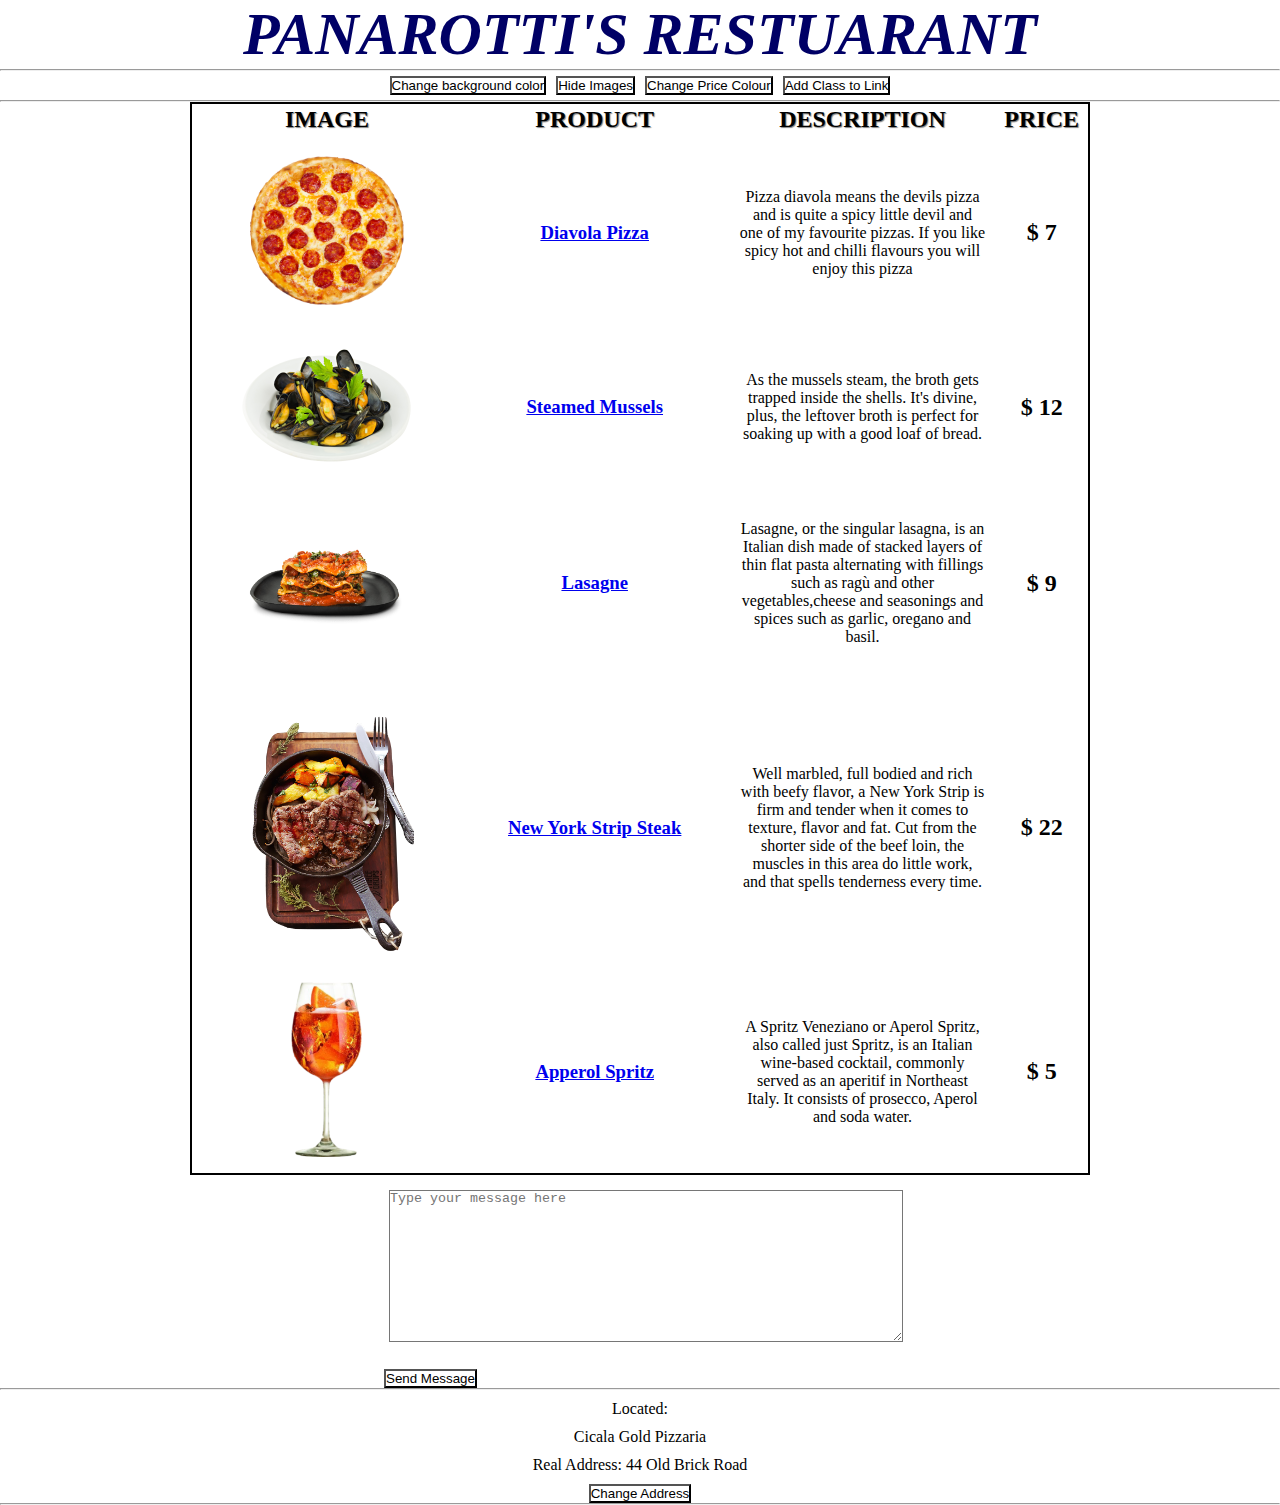
<file: M1D6/index.html>
<!DOCTYPE html>
<html lang="en">

<head>
  <meta charset="UTF-8" />
  <meta http-equiv="X-UA-Compatible" content="IE=edge" />
  <meta name="viewport" content="width=device-width, initial-scale=1.0" />
  <link rel="stylesheet" href="styles.css" />
  <link href="https://cdn.jsdelivr.net/npm/bootstrap@5.0.0-beta2/dist/css/bootstrap.min.css" rel="stylesheet"
    integrity="sha384-BmbxuPwQa2lc/FVzBcNJ7UAyJxM6wuqIj61tLrc4wSX0szH/Ev+nYRRuWlolflfl" crossorigin="anonymous" />

  <title>M1D6 - Strive</title>
</head>

<body>
  <h1 id="shop-name">Cicala Gold Trattoria</h1>
  <hr />
  <div class="buttons">
    <button class="btn btn-dark" id="bgbtn" onclick="changeBackground()">
      Change background color
    </button>
    <button class="btn btn-dark" id="hidebtn" onclick="toggleBtnClick()">
      Hide Images
    </button>
    <button class="btn btn-dark" id="pricebtn" onclick="changePriceColour()">
      Change Price Colour
    </button>
    <button class="btn btn-dark" id="classbtn" onclick="addClass()">
      Add Class to Link
    </button>
  </div>

  <hr />
  <table>
    <thead>
      <tr>
        <th>
          <h2>Image</h2>
        </th>
        <th>
          <h2>Product</h2>
        </th>
        <th>
          <h2>description</h2>
        </th>
        <th>
          <h2>Price</h2>
        </th>
      </tr>
    </thead>
    <tbody>
      <tr>
        <td>
          <img id="foodimg" class="food-image" src="img/pizza.png" alt="pizza" />
        </td>
        <td>
          <a href="shorturl.at/qrFP9">
            <h3>Diavola Pizza</h3>
          </a>
        </td>
        <td>
          <p>
            Pizza diavola means the devils pizza and is quite a spicy little
            devil and one of my favourite pizzas. If you like spicy hot and
            chilli flavours you will enjoy this pizza
          </p>
        </td>
        <td>
          <h2 class="price">$ 7</h2>
        </td>
      </tr>
      <tr>
        <td>
          <img id="foodimg" class="food-image food-hidden" src="img/cozze.png" alt="cozze" />
        </td>
        <td>
          <a href="shorturl.at/lHRU2">
            <h3>Steamed Mussels</h3>
          </a>
        </td>
        <td>
          <p>
            As the mussels steam, the broth gets trapped inside the shells.
            It's divine, plus, the leftover broth is perfect for soaking up
            with a good loaf of bread.
          </p>
        </td>
        <td>
          <h2 class="price">$ 12</h2>
        </td>
      </tr>
      <tr>
        <td>
          <img id="foodimg" class="food-image" src="img/pasta.png" alt="pasta" />
        </td>
        <td>
          <a href="shorturl.at/vCTU3">
            <h3>Lasagne</h3>
          </a>
        </td>
        <td>
          <p>
            Lasagne, or the singular lasagna, is an Italian dish made of
            stacked layers of thin flat pasta alternating with fillings such
            as ragù and other vegetables,cheese and seasonings and spices such
            as garlic, oregano and basil.
          </p>
        </td>
        <td>
          <h2 class="price">$ 9</h2>
        </td>
      </tr>
      <tr>
        <td>
          <img id="foodimg" class="food-image" src="img/steak.png" alt="steak" />
        </td>
        <td>
          <a href="shorturl.at/hAGKS">
            <h3>New York Strip Steak</h3>
          </a>
        </td>
        <td>
          <p>
            Well marbled, full bodied and rich with beefy flavor, a New York
            Strip is firm and tender when it comes to texture, flavor and fat.
            Cut from the shorter side of the beef loin, the muscles in this
            area do little work, and that spells tenderness every time.
          </p>
        </td>
        <td>
          <h2 class="price">$ 22</h2>
        </td>
      </tr>
      <tr>
        <td>
          <img id="foodimg" class="food-image" src="img/spritz.png" alt="spritz" />
        </td>
        <td>
          <a href="shorturl.at/fvGY6">
            <h3>Apperol Spritz</h3>
          </a>
        </td>
        <td>
          <p>
            A Spritz Veneziano or Aperol Spritz, also called just Spritz, is
            an Italian wine-based cocktail, commonly served as an aperitif in
            Northeast Italy. It consists of prosecco, Aperol and soda water.
          </p>
        </td>
        <td>
          <h2 class="price">$ 5</h2>
        </td>
      </tr>
    </tbody>
  </table>

  <div class="message-board">
    <form action="post">
      <textarea name="message" placeholder="Type your message here"></textarea>
      <br /><br />
      <button class="btn btn-dark" type="button">Send Message</button>
    </form>
  </div>
</body>
<footer>
  <hr />
  <div class="address">
    <p>Located:</p>
    <p id="shop-name">Cicala Gold Pizzaria</p>
    <p id="address">Real Address: 44 Old Brick Road</p>
    <button class="btn btn-dark" type="button" onclick="changeAddress()">
      Change Address
    </button>
  </div>
</footer>
<hr>
<!--
    <p>
        You have been assigned to the creation of a Smartphone Shop Website. The homepage you're about to write is 
        just a showcase of the products of the shop with some extra information. 
        No shopping cart / checkout features are required.
      </p>
    Complete exercises from 1 to 6 with just plain HTML

      <p>EX1.: Add an h1 tag with the name of your shop</p> ----------DONE
      <p>EX2.: Add a TABLE with the top 5 products of your shop</p> ----------DONE
      <p>EX3.: Insert for each product an image, a title, a description and a price</p> ----------DONE
          <p>EX4.: Add links to existing Amazon products for each item in the table</p> ----------DONE
      <p>EX5.: Add a footer with the address and the name of your shop</p> ----------DONE
      <p>
        EX6.: Add a message board where the user can type a message in it (no real
        posting/saving features required!) ----------DONE
      </p>
    
      <p>EXTRA (use JavaScript code here)</p>
    
      <p>EX7.: Write a function to change the h1 text</p> done ----------DONE
      <p>EX8.: Write a function to change the page background color</p> done ----------DONE
      <p>EX9.: Write a function to change the footer address with a fake one</p> done ----------DONE
      <p>EX10.: Write a function to add a CSS class to every Amazon link</p>  
      <p> ----------DONE
        EX11: Write a function to toggle a CSS class for all the images in the 
        table; that class should set the visibility of the image ----------DONE
      </p>
      <p>
        EX12: Write a function to color the price of each product in a different one
        every time it's invoked ----------DONE
      </p>
    -->
<script src="main.js"></script>

</html>
</file>
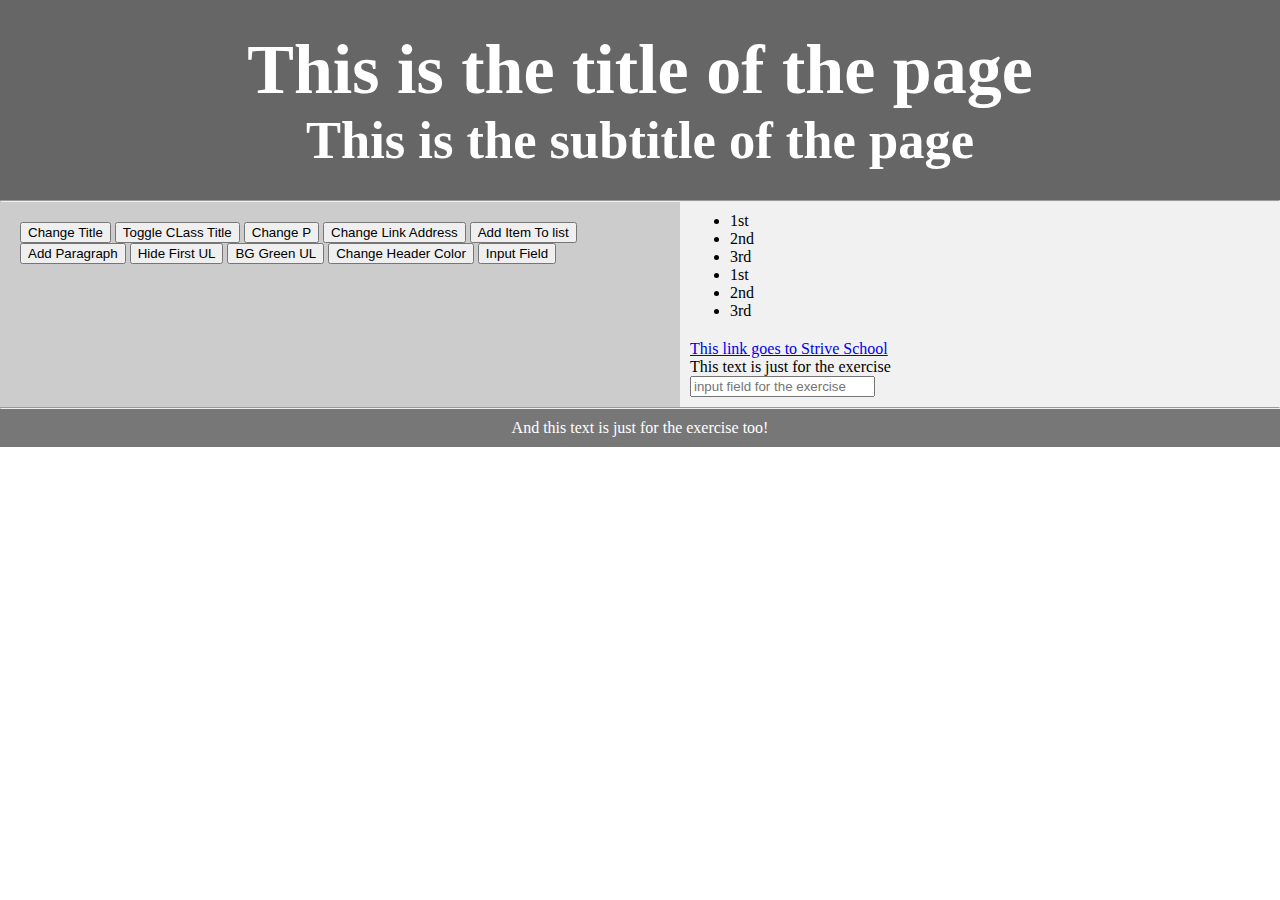
<file: M1D7/index.html>
<html>

<head>
  <link href="https://cdn.jsdelivr.net/npm/bootstrap@5.0.0-beta2/dist/css/bootstrap.min.css" rel="stylesheet"
    integrity="sha384-BmbxuPwQa2lc/FVzBcNJ7UAyJxM6wuqIj61tLrc4wSX0szH/Ev+nYRRuWlolflfl" crossorigin="anonymous" />
  <link rel="stylesheet" href="style.css">
</head>

<body>
  <header>
    <h1>This is the title of the page</h1>
    <h2>This is the subtitle of the page</h2>
  </header>
  <hr>
  <section>
    <nav class="col-2"><button class="btn btn-dark" onclick="changeTitle()">Change Title</button>
      <button class="btn btn-danger" onclick="addClassToTitle()">Toggle CLass Title</button>
      <button class="btn btn-success" onclick="changePcontent()">Change P</button>
      <button class="btn btn-primary" onclick="changeUrls()">Change Link Address</button>
      <button class="btn btn-secondary" onclick="addToTheSecond()">Add Item To list</button> <!-- not working-->
      <button class="btn btn-warning" onclick="addParagraph()">Add Paragraph</button>
      <button class="btn btn-dark" onclick="firstUlDisappear()">Hide First UL</button>
      <button class="btn btn-success" onclick="paintItGreen()">BG Green UL</button>
      <button class="btn btn-primary" onclick="makeItClickable()">Change Header Color</button>
      <button class="btn btn-secondary" onclick="inputField()">Input Field</button></nav>
    <main>
      <article>
        <ul id="firstList">
          <li>1st</li>
          <li>2nd</li>
          <li>3rd</li>
        </ul>

        <ul id="secondList">
          <li>1st</li>
          <li>2nd</li>
          <li>3rd</li>
        </ul>
      </article>
      <article><a href="strive.school">This link goes to Strive School</a>

        <div>
          <p>This text is just for the exercise</p>
        </div>

        <div>
          <input type="text" id="input-field" placeholder="input field for the exercise" />
        </div>
      </article>
  </section>
  </main>
  <hr>
  <footer onclick="changeFooterText()">
    <p>And this text is just for the exercise too!</p>
  </footer>
</body>
<script src="main.js"></script>

</html>
</file>
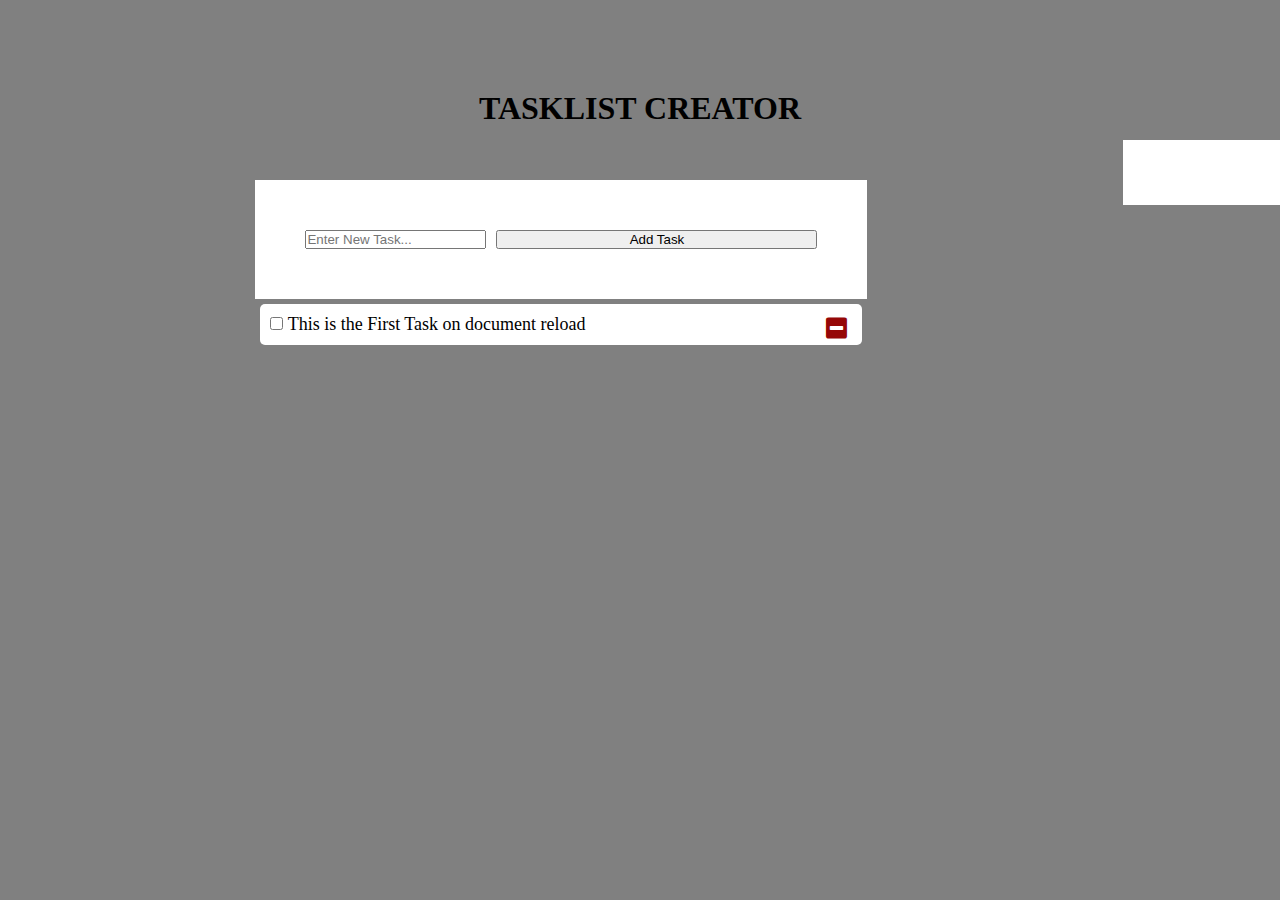
<file: M1D8/index.html>
<html lang="en">
  <head>
    <meta charset="utf-8" />
    <meta name="viewport" content="width=device-width, initial-scale=1.0" />

    <title>Task List Hedri</title>

    <meta name="viewport" content="width=device-width, initial-scale=1.0" />
    <link rel="stylesheet" href="style.css" />
    <link
      rel="stylesheet"
      href="https://cdnjs.cloudflare.com/ajax/libs/font-awesome/5.14.0/css/all.min.css"
    />
    <link
      href="https://cdn.jsdelivr.net/npm/bootstrap@5.0.0-beta2/dist/css/bootstrap.min.css"
      rel="stylesheet"
      integrity="sha384-BmbxuPwQa2lc/FVzBcNJ7UAyJxM6wuqIj61tLrc4wSX0szH/Ev+nYRRuWlolflfl"
      crossorigin="anonymous"
    />
  </head>

  <body>
    <div class="header">
      <h1>TaskList Creator</h1>
    
    <div class="taskList">
      <div class="content">
        <form class="add">
          <input
            type="text"
            class="form-control input-bar"
            name="add"
            placeholder="Enter New Task..."
          />
          <input
            type="button"
            value="Add Task"
            class="btn btn-warning add-task"
          />
        </form>
        <ul class="tasks align">
          <li>
            <input type="checkbox" id="task_1" />
            <label for="task_1">
              <span class="check"></span>
              This is the First Task on document reload
            </label>
            <i
              class="fas fa-minus-square delete fa-lg"
              style="color: rgb(149, 7, 7)"
            ></i>
          </li>
        </ul>
      </div>
    </div>
  </body>
  <footer>
    <div>Task List Created by:</div>
  </footer>
  <script src="main.js"></script>
</html>
</file>
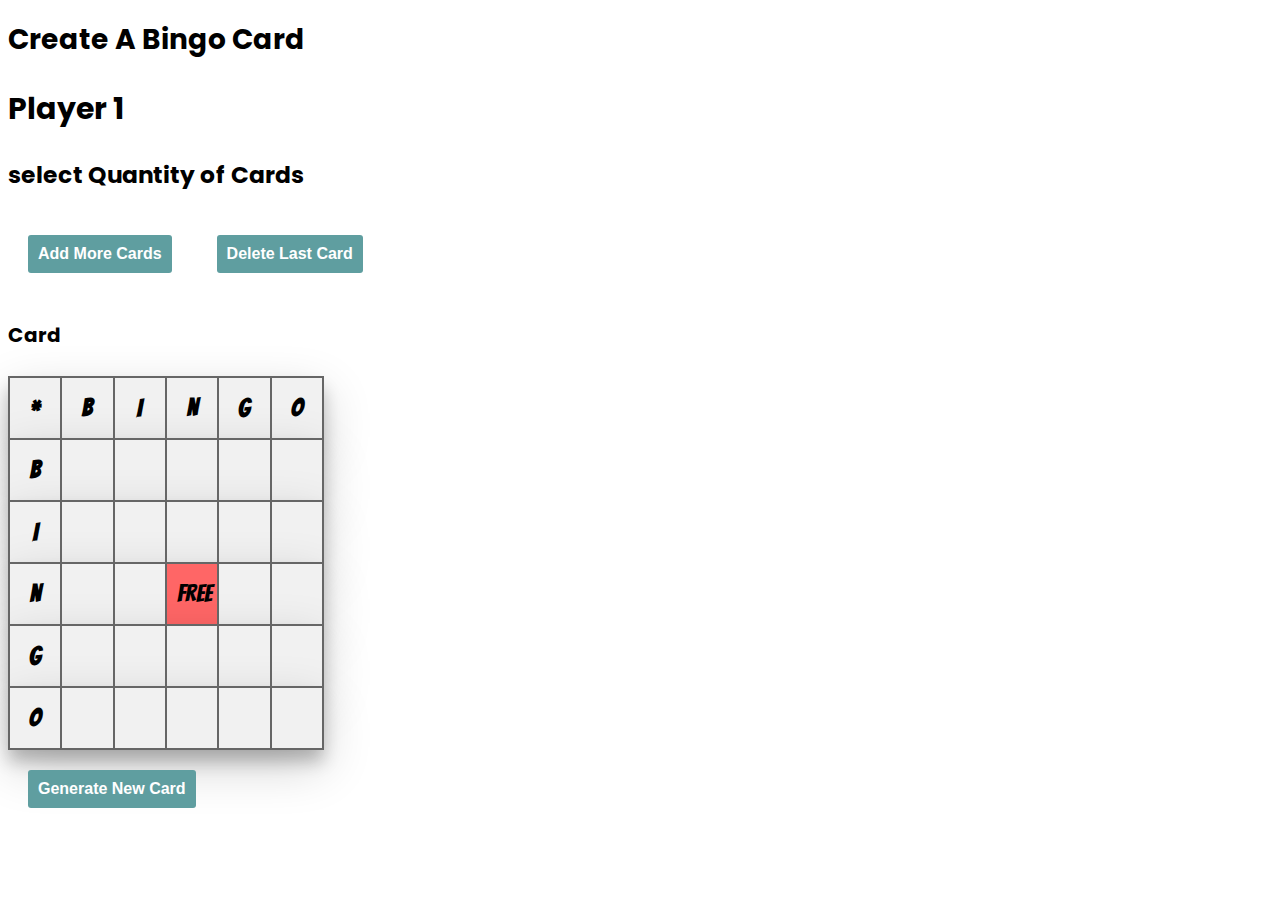
<file: M1D9 -BingoCard/index.html>
<!DOCTYPE html>
<html>
  <!--
        BINGO CHALLENGE!!!
        Create programmatically (with JS) a BINGO board with 76 cells, from 1 to 76.
        Create a button to randomize a number from 1 to 76. The same number should be highlighted on the bingo board

        EXTRA: 
        - Take ALWAYS a new number (eg. avoid randoming the number 10 3 times)
        - Create a USER BOARD with 24 randomized numbers that highlights as the main board does
        - Let the user choose HOW MANY user boards he's willing to play with and create them.
    -->
  <head>
    <meta charset="utf-8" />
    <meta name="viewport" content="width=device-width, initial-scale=1.0" />

    <title>Bingo Card Generator</title>

    <meta name="viewport" content="width=device-width, initial-scale=1.0" />
    <link rel="stylesheet" href="style.css" />
    <link
      rel="stylesheet"
      href="https://cdnjs.cloudflare.com/ajax/libs/font-awesome/5.14.0/css/all.min.css"
    />
  </head>
  <body>
    <h1>Create A Bingo Card</h1>
    <h2>Player 1</h2>

    <h3>select Quantity of Cards</h3>
    <div class="card-quantity">
      <input
        type="button"
        id="clickme"
        class="btn btn-primary plus"
        value="Add More Cards"
        onclick="addMoreCards()"
      />
      <input
        type="button"
        class="btn btn-warning delete"
        value="Delete Last Card"
        onclick="deleteCard()"
      />
    </div>
    <h4>Card</h4>
    <div class="bingocards" id="bingocards">
      <div class="bingocard">
        <table>
          <tr>
            <th width="10%">*</th>
            <th width="10%">B</th>
            <th width="10%">I</th>
            <th width="10%">N</th>
            <th width="10%">G</th>
            <th width="10%">O</th>
          </tr>
          <tr>
            <th width="10%">B</th>
            <td id="square0">&nbsp;</td>
            <td id="square1">&nbsp;</td>
            <td id="square2">&nbsp;</td>
            <td id="square3">&nbsp;</td>
            <td id="square4">&nbsp;</td>
          </tr>
          <tr>
            <th width="10%">I</th>
            <td id="square5">&nbsp;</td>
            <td id="square6">&nbsp;</td>
            <td id="square7">&nbsp;</td>
            <td id="square8">&nbsp;</td>
            <td id="square9">&nbsp;</td>
          </tr>
          <tr>
            <th width="10%">N</th>
            <td id="square10">&nbsp;</td>
            <td id="square11">&nbsp;</td>
            <td id="free">Free</td>
            <td id="square12">&nbsp;</td>
            <td id="square13">&nbsp;</td>
          </tr>
          <tr>
            <th width="10%">G</th>
            <td id="square14">&nbsp;</td>
            <td id="square15">&nbsp;</td>
            <td id="square16">&nbsp;</td>
            <td id="square17">&nbsp;</td>
            <td id="square18">&nbsp;</td>
          </tr>
          <tr>
            <th width="10%">O</th>
            <td id="square19">&nbsp;</td>
            <td id="square20">&nbsp;</td>
            <td id="square21">&nbsp;</td>
            <td id="square22">&nbsp;</td>
            <td id="square23">&nbsp;</td>
          </tr>
        </table>
      </div>
    </div>
    <input
      type="button"
      class="btn btn-dark"
      value="Generate New Card"
      id="reload"
    />
  </body>
  <script src="main.js"></script>
</html>
</file>
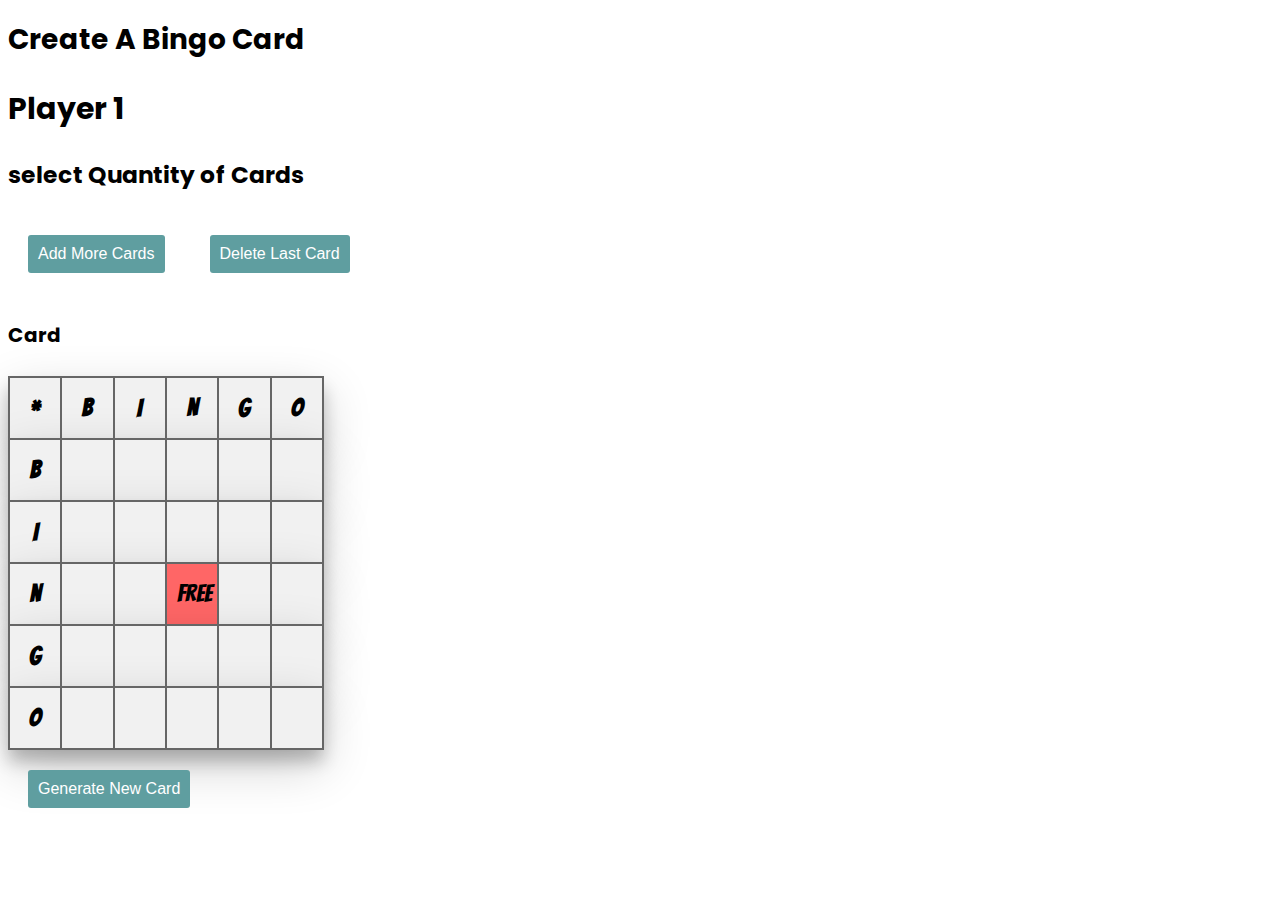
<file: M1D9/index.html>
<!DOCTYPE html>
<html>
  <!--
        BINGO CHALLENGE!!!
        Create programmatically (with JS) a BINGO board with 76 cells, from 1 to 76.
        Create a button to randomize a number from 1 to 76. The same number should be highlighted on the bingo board

        EXTRA: 
        - Take ALWAYS a new number (eg. avoid randoming the number 10 3 times)
        - Create a USER BOARD with 24 randomized numbers that highlights as the main board does
        - Let the user choose HOW MANY user boards he's willing to play with and create them.
    -->
  <head>
    <meta charset="utf-8" />
    <meta name="viewport" content="width=device-width, initial-scale=1.0" />

    <title>Bingo Card Generator</title>

    <meta name="viewport" content="width=device-width, initial-scale=1.0" />
    <link rel="stylesheet" href="style.css" />
    <link
      rel="stylesheet"
      href="https://cdnjs.cloudflare.com/ajax/libs/font-awesome/5.14.0/css/all.min.css"
    />
  </head>
  <body>
    <h1>Create A Bingo Card</h1>
    <h2>Player 1</h2>

    <h3>select Quantity of Cards</h3>
    <div class="card-quantity">
      <input
        type="button"
        class="btn btn-primary plus"
        value="Add More Cards"
        onclick="addMoreCards()"
      />
      <input
        type="button"
        class="btn btn-warning delete"
        value="Delete Last Card"
        onclick="deleteCard()"
      />
    </div>
    <h4>Card</h4>
    <div class="bingocards">
      <div class="bingocard">
        <table>
          <tr>
            <th width="10%">*</th>
            <th width="10%">B</th>
            <th width="10%">I</th>
            <th width="10%">N</th>
            <th width="10%">G</th>
            <th width="10%">O</th>
          </tr>
          <tr>
            <th width="10%">B</th>
            <td id="square0">&nbsp;</td>
            <td id="square1">&nbsp;</td>
            <td id="square2">&nbsp;</td>
            <td id="square3">&nbsp;</td>
            <td id="square4">&nbsp;</td>
          </tr>
          <tr>
            <th width="10%">I</th>
            <td id="square5">&nbsp;</td>
            <td id="square6">&nbsp;</td>
            <td id="square7">&nbsp;</td>
            <td id="square8">&nbsp;</td>
            <td id="square9">&nbsp;</td>
          </tr>
          <tr>
            <th width="10%">N</th>
            <td id="square10">&nbsp;</td>
            <td id="square11">&nbsp;</td>
            <td id="free">Free</td>
            <td id="square12">&nbsp;</td>
            <td id="square13">&nbsp;</td>
          </tr>
          <tr>
            <th width="10%">G</th>
            <td id="square14">&nbsp;</td>
            <td id="square15">&nbsp;</td>
            <td id="square16">&nbsp;</td>
            <td id="square17">&nbsp;</td>
            <td id="square18">&nbsp;</td>
          </tr>
          <tr>
            <th width="10%">O</th>
            <td id="square19">&nbsp;</td>
            <td id="square20">&nbsp;</td>
            <td id="square21">&nbsp;</td>
            <td id="square22">&nbsp;</td>
            <td id="square23">&nbsp;</td>
          </tr>
        </table>
      </div>
    </div>
    <input
      type="button"
      class="btn btn-dark"
      value="Generate New Card"
      id="reload"
    />
  </body>
  <script src="main.js"></script>
</html>
</file>
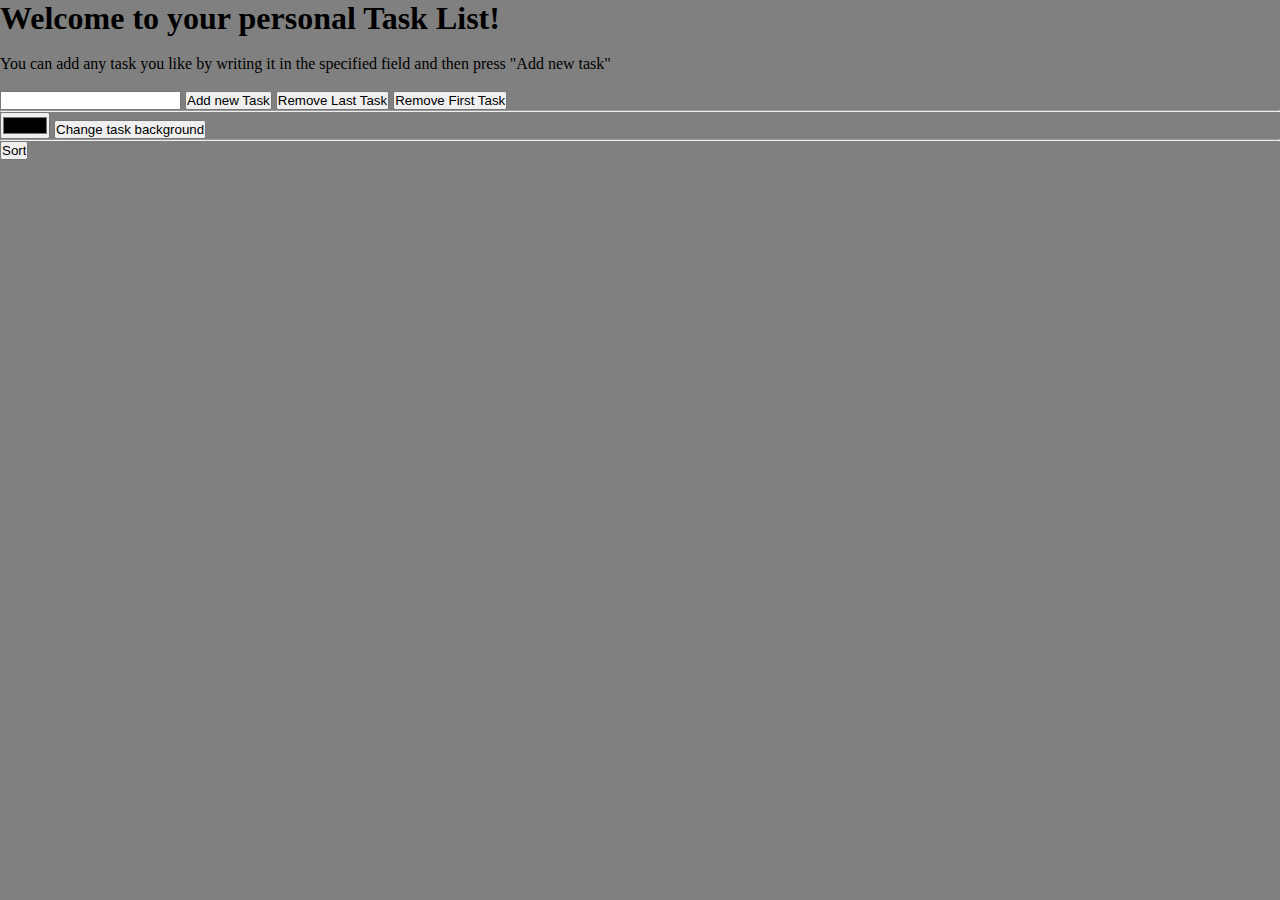
<file: M1D8/M1D8.html>
<!DOCTYPE html>
<!--
ASSIGNMENT RULES
- The solution must be pushed to the repository and be available for the tutors by the end of the day
- You can ask for tutor's help
- You can google / use StackOverflow BUT we suggest you to use just the material provided
- To test the page, just open it with your default browser.

ASSIGNMENT TOPIC
You are building a task list site.
The have a list of tasks and can, at any time, add a new one, delete one or sort the whole bunch of them
-->
<html lang="en">
  <head>
    <!-- EXERCISE 1: ----------------DONE
    Specify the title, the charset (UTF-8) and the viewport of the page.
    -->
    <meta charset="UTF-8" />
    <meta name="viewport" content="width=device-width, initial-scale=1.0" />
    <title>Bootstrap Site</title>
    <!-- EXERCISE 2:  ----------------DONE
  Create a CSS class for the task list with a diverse background
  Create a CSS class for the task list item with a border, a bold text and a bigger font size
  Style every button of the page to be bigger
-->
    <link rel="stylesheet" href="style.css" />
    <link
      rel="stylesheet"
      href="https://stackpath.bootstrapcdn.com/bootstrap/5.0.0-alpha1/css/bootstrap.min.css"
      integrity="sha384-r4NyP46KrjDleawBgD5tp8Y7UzmLA05oM1iAEQ17CSuDqnUK2+k9luXQOfXJCJ4I"
      crossorigin="anonymous"
    />
  </head>
  <body>
    <h1>Welcome to your personal Task List!</h1>
    <br />

    <span
      >You can add any task you like by writing it in the specified field and
      then press "Add new task"</span
    ><br /><br />

    <input type="text" id="newTask" class="form-control" />
    <input
      type="button"
      id="btn"
      value="Add new Task"
      onclick="addNewTask()"
      class="btn btn-primary"
    />

    <!-- EXERCISE 3 ----------------DONE
        Create a button "Remove Last Task" to trigger the method "removeLast"
        -->

    <input
      class="btn btn-danger"
      id="btn"
      value="Remove Last Task"
      type="button"
      onclick="removeLast()"
    />

    <!-- EXERCISE 4 ----------------DONE
        Create a button "Remove First Task" to trigger the method "removeFirst"
        -->
    <input
      class="btn btn-warning"
      id="btn"
      value="Remove First Task"
      type="button"
      onclick="removeFirst()"
    />

    <ul id="myTaskList"></ul>

    <hr />

    <input type="color" placeholder="Color" id="colorPicker" />
    <input
      type="button"
      value="Change task background"
      onclick="changeTaskBackgroundColor()"
    />

    <hr />

    <input type="button" value="Sort" onclick="bubblesort()" />

    <script>
      /* EXERCISE 5: ----------------DONE
                   Add a new task to the list.
                   Suggestion:
                   - Use document.getElementById to get the UL item and the input text
                   - Use the document.createElement to create the new List Item
                   - Append the child to the UL
               */

      const taskList = document.getElementById("myTaskList");

      function addNewTask() {
        let newTask = document.getElementById("newTask");
        let createLi = document.createElement("li");
        createLi.id = "card";
        createLi.innerHTML = newTask.value;
        taskList.appendChild(createLi);
      }

      /* EXERCISE 6: ----------------DONE
                   Create a method "removeLast" which removes the last item from the task list
               */
      const removeLast = function () {
        taskList.children[taskList.children.length - 1].remove();
      };

      /* EXERCISE 7: ----------------DONE
                   Create a method "removeFirst" which removes the first item from the task list
               */

      function removeFirst() {
        taskList.children[0].remove();
      }

      /* EXERCISE 8:  ----------------DONE
                  Create a method "getTasksAsArray" which returns, and prints to the console
                  an array containing the tasks as string
               */

      function getTasksAsArray() {
        let taskArray = [];

        for (let child of taskList.children) {
          taskArry.push(child.innerHTML);
        }
        return taskArray;
      }

      /* EXERCISE 9:  ----------------DONE
                  Create a method "changeTaskBackgroundColor" which takes the color from the color picker with an
                  onchange event listener ad applies it as background to every list item
               */

               function  changeTaskBackgroundColor {

               }

      /* EXTRA */

      /* EXERCISE 10:
                  Create a method "bubbleSort()" which sort the task list alphabetically using the bubble sort algorithm

                  Use your spare time to beautify your task list via CSS.

                  Suggestion:
                  - Break the code into many function for semplicity
                  - Reuse the functions previously created
               */
    </script>
  </body>
</html>
</file>
<file: M1D6/styles.css>
* {
    margin: 0;
    padding: 0;
    scroll-behavior: smooth;
    background-color: #fff;
}

body {
    background-color: #fff;
}

.food-image {
    width: 175px;
}

h1 {
    text-align: center;
    font-size: 60px;
    font-style: italic;
    text-transform: uppercase;
}

/* Table */
table {
    margin: auto;
    width: 900px;
    border: 2.5px solid black;
}

td {
    width: 30%;
    margin: 2 0px;
    text-align: center;
}

thead tr,
tbody tr {
    border: 2.5px solid black;
    text-align: center;
    padding: 10px;
}

th h2 {
    text-transform: uppercase;
    text-shadow: 1px 1px 1px gray;
}

p,
img,
h3 {
    margin: 10px;
}

h3 {
    text-transform: capitalize;
}

.message-board {
    position: relative;
    margin-top: 10px;
    margin-left: 30%;
    margin-right: 30%;

    display: block;
    position: relative;
    align-items: center;
    justify-content: center
}

textarea {
    margin-left: 50px;
    margin: 5px;
    height: 150px;
    width: 100%;
}



.dark-mode {
    background-color: grey;
}

footer {
    text-align: center;
}

.mylink {
    font-weight: 900;
    color: Red;
    font-family: Calibri, 'Trebuchet MS', sans-serif;
}

.buttons {
    display: flex;
    position: relative;
    justify-content: center;
    margin-left: auto;
    margin-right: auto;

}

#classbtn,
#pricebtn,
#hidebtn,
#bgbtn {
    margin: 5px;
}
</file>
<file: M1D7/style.css>
* {
    box-sizing: border-box;
    margin: 0;
}

header {
    background-color: #666;
    padding: 30px;
    text-align: center;
    font-size: 35px;
    color: white;
}

section {
    display: -webkit-flex;
    display: flex;
    place-content: center;
}

/* Style the navigation menu */
nav {
    -webkit-flex: 1;
    -ms-flex: 1;
    flex: 1;
    background: #ccc;
    padding: 20px;
    list-style-type: none;

}

/* Style the content */
article {
    -webkit-flex: 3;
    -ms-flex: 3;
    flex: 3;
    background-color: #f1f1f1;
    padding: 10px;
    width: min(600px);
}

/* Style the footer */
footer {
    background-color: #777;
    padding: 10px;
    text-align: center;
    color: white;
}

.myHeading {
    color: red;
}

@media (max-width: 600px) {
    section {
        -webkit-flex-direction: column;
        flex-direction: column;
    }
}
</file>
<file: M1D8/style.css>
* {
  margin: 0;
  padding: 0;
  scroll-behavior: smooth;
}

body {
  padding: 0;
  margin: 0;
  background-color: grey;
}

form {
  padding: 50px;
  background-color: #fff;
}
.header {
  display: flex;
  margin-top: 10vh;
  justify-content: center;
}

.header h1 {
  position: absolute;
  text-transform: uppercase;
}
.taskList {
  display: flex;
  margin-top: 10vh;
  margin-left: auto;
  margin-right: auto;
  margin-bottom: auto;
  justify-content: center;
  width: 50%;
  height: 50%;
  min-width: 300px;
  box-shadow: 2px 2px 15px grey;
  border-radius: 10px;
}

.fas {
  cursor: pointer;
}

.fas .fa-plus-square {
  flex: auto;
  width: 50px;
  size: 20px;
  float: right;
}
i {
  margin: 5px;
  justify-content: center;
  float: right;
}

ul {
  list-style-type: none;
  margin: 0;
  padding: 0;
}

footer {
  height: 5vh;
  margin-top: 50px;
  margin-bottom: 0;
  background-color: #fff;
  padding: 10px;
  text-align: center;
  color: white;
}

.add {
  width: 40vw;
  display: flex;
  flex-direction: row;
  justify-content: center;
  align-content: start;
  flex: 2;
}

li {
  position: relative;
  border-radius: 5px;
  padding: 10px;
  margin: 5px;
  flex: 1;
  border: none;
  box-shadow: 1px 1px 5px grey;
  font-size: 18px;
  background-color: #fff;
}

.form-control .input-bar {
  flex: 1;
  margin: 10px;
  width: 100px;
}

.add-task {
  flex: 1;
  margin-left: 10px;
}
</file>
<file: M1D9 -BingoCard/style.css>
@import url("https://fonts.googleapis.com/css2?family=Poppins:wght@300&display=swap");
@import url("https://fonts.googleapis.com/css2?family=Bangers&family=Poppins:wght@300&display=swap");
body {
  font-family: Poppins, serif;
  background-color: white;
  color: black;
  font-size: 20px;
}

h1,
h1 {
  font-size: 28px;
}

table {
  border-collapse: collapse;
  table-layout: fixed;
  width: 25%;
}
tr {
  background-color: #f1f1f1ff;
  font-family: Bangers, serif;
  font-size: 30px;
  margin: 5px;
  box-shadow: 0 12px 16px 0 rgba(0, 0, 0, 0.24),
    0 17px 50px 0 rgba(0, 0, 0, 0.19);
  line-height: 40px;
}
th,
td,
tr {
  padding: 10px;
  border: 2px #666 solid;
  text-align: center;
  font-size: 24px;
}

#free {
  background-color: #f66;
}

.bacgroundfill {
  background-color: cadetblue;
  color: #fff;
}
.btn {
  background-color: cadetblue;
  color: #fff;
  border: none;
  box-shadow: 1 px 2px 3px gray;
  margin: 20px;
  padding: 10px;
  font-size: 16px;
  border-radius: 3px;
  cursor: pointer;
  font-weight: 700;
}

.btn:hover {
  background-color: gray;
  box-shadow: 0 12px 16px 0 rgba(0, 0, 0, 0.24),
    0 17px 50px 0 rgba(0, 0, 0, 0.19);
}
</file>
<file: M1D9/style.css>
@import url("https://fonts.googleapis.com/css2?family=Poppins:wght@300&display=swap");
@import url("https://fonts.googleapis.com/css2?family=Bangers&family=Poppins:wght@300&display=swap");
body {
  font-family: Poppins, serif;
  background-color: white;
  color: black;
  font-size: 20px;
}

h1,
h1 {
  font-size: 28px;
}

table {
  border-collapse: collapse;
  table-layout: fixed;
  width: 25%;
}
tr {
  background-color: #f1f1f1ff;
  font-family: Bangers, serif;
  font-size: 30px;
  margin: 5px;
  box-shadow: 0 12px 16px 0 rgba(0, 0, 0, 0.24),
    0 17px 50px 0 rgba(0, 0, 0, 0.19);
  line-height: 40px;
}
th,
td,
tr {
  padding: 10px;
  border: 2px #666 solid;
  text-align: center;
  font-size: 24px;
}

#free {
  background-color: #f66;
}

.bacgroundfill {
  background-color: cadetblue;
  color: #fff;
}
.btn {
  background-color: cadetblue;
  color: #fff;
  border: none;
  box-shadow: 1 px 2px 3px gray;
  margin: 20px;
  padding: 10px;
  font-size: 16px;
  border-radius: 3px;
  cursor: pointer;
}

.btn:hover {
  background-color: gray;
  box-shadow: 0 12px 16px 0 rgba(0, 0, 0, 0.24),
    0 17px 50px 0 rgba(0, 0, 0, 0.19);
}
</file>
